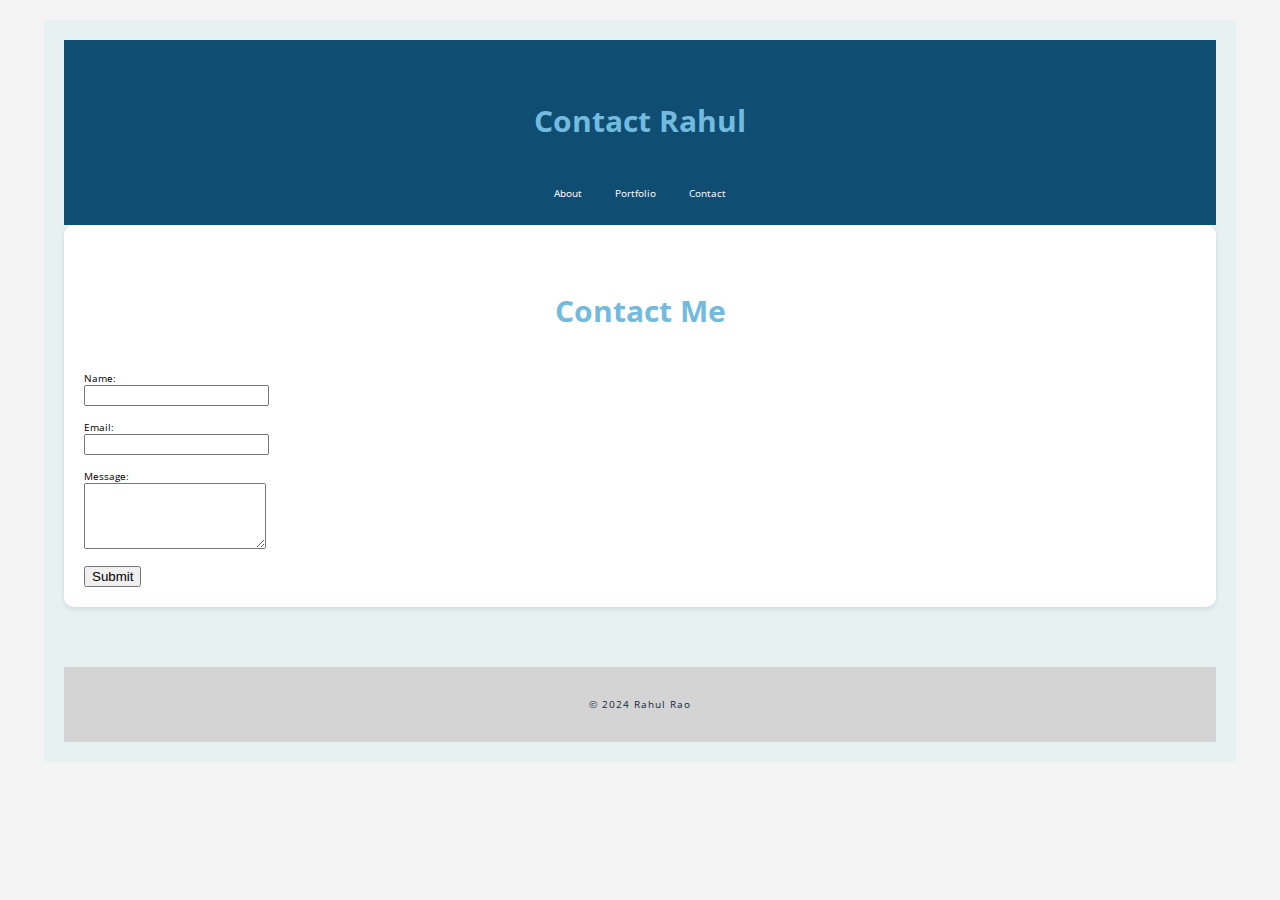
<file: test-site/contact.html>
<!doctype html>
<html lang="en-US">
<head>
    <meta charset="utf-8" />
    <meta name="viewport" content="width=device-width" />
    <title>Contact Rahul</title>
    <link href="styles/style.css" rel="stylesheet" />
    <link href="https://fonts.googleapis.com/css?family=Open+Sans" rel="stylesheet" />
</head>
<body>
    <header>
        <h1>Contact Rahul</h1>
        <nav>
            <a href="index.html">About</a>
            <a href="portfolio.html">Portfolio</a>
            <a href="contact.html">Contact</a>
        </nav>
    </header>
    <section id="contact">
        <h2>Contact Me</h2>
        <form action="submit_form_destination" method="post">
            <label for="name">Name:</label><br>
            <input type="text" id="name" name="name" required><br><br>
            
            <label for="email">Email:</label><br>
            <input type="email" id="email" name="email" required><br><br>
            
            <label for="message">Message:</label><br>
            <textarea id="message" name="message" rows="4" required></textarea><br><br>
            
            <input type="submit" value="Submit">
        </form>
    </section>
    <footer>
        <p>&copy; 2024 Rahul Rao</p>
    </footer>
    <script src="scripts/main.js"></script>
</body>
</html>
</file>
<file: test-site/styles/style.css>
html {
  font-size: 10px;
  font-family: "Open Sans", sans-serif; 
  background-color: #f4f4f4;


  
}
:root {
  --dark-blue: #18293E;
  --medium-blue: #0F4D72;
  --light-blue: #0771A7;
  --sky-blue: #72BADE;
  --pale-blue: #B6E0F8;
  --lightest-blue: #E8F1F2;
  --grey: #D4D4D4;
  --brown: #724D28;
}

body {
  
}

header, footer {
  background-color: var(--medium-blue);
}

button, a.button {
  background-color: var(--light-blue);
    color: white;
    padding: 10px 20px;
    border: none;
    border-radius: 5px;
    cursor: pointer;
    transition: background-color 0
}


h1,h2 {
  font-size: 3rem;
  text-align: center;
  margin-bottom: 20px;
  padding: 20px 0;
  text-shadow: none;
  color: var(--sky-blue);

  
}
body {
  max-width: 90%;
  margin: 20px auto;
  background-color: var(--lightest-blue);
  padding: 20px;
  display: flex;
  flex-direction: column;
}

p,
li {
  font-size: 1rem;
  line-height: 1.5;
  letter-spacing: 1px;
  color: var(--dark-blue);
}

img {
  display: block;
  margin: 0 auto;
  max-width: 100%;
  height: auto;
}
a {
  color: var(--medium-blue);
  text-decoration: none;
  transition: color 0.3s ease; 
}
a:hover {
  color: var(--sky-blue)
}

header {
  position:relative;
  background: var(--medium-blue);
  color: #fff;
  padding: 20px 0;
  text-align: center;
}

header nav a {
  display: inline-block;
    padding: 5px 10px;
    margin: 0 5px;
    background-color: var(--medium-blue);
    color: white;
    border-radius: 5px;
    transition: background-color 0.3s, color 0.3s;
}

header nav a:hover {
  background-color: white;
  color: var(--medium-blue);

}
section {
  background: white;
    margin-bottom: 20px;
    padding: 20px;
    border-radius: 10px;
    box-shadow: 0 2px 5px rgba(0, 0, 0, 0.1);
}

#portfolio {
  display: grid;
  grid-template-columns: repeat(auto-fill, minmax(250px, 1fr));
  gap: 20px;
}

.portfolio-item {
  background: var(--pale-blue);
  padding: 15px;
  border-radius: 10px;
  box-shadow: 0 4px 8px rgba(0,0,0,0.1);
  text-align: center;
}

.portfolio-item h3 {
  margin-top: 0;
}

.portfolio-item img {
  max-width: 100%;
  height: auto;
  display: block;
  margin-bottom: 10px;
}

/* Add styles here*/
#contact form {
}

footer {
  background: var(--grey);
  color: #ffffff;
  text-align: center;
  padding: 20px 0;
  margin-top: 40px;
}
footer a {
  color: white;
  margin: 0 10px;
}
.change-user-button {
  position: absolute;
  top: 10px;
  right: 5px;
  bottom: 10 px;
  z-index: 500;
  background-color: var(--light-blue);
  color: white;
}
</file>
